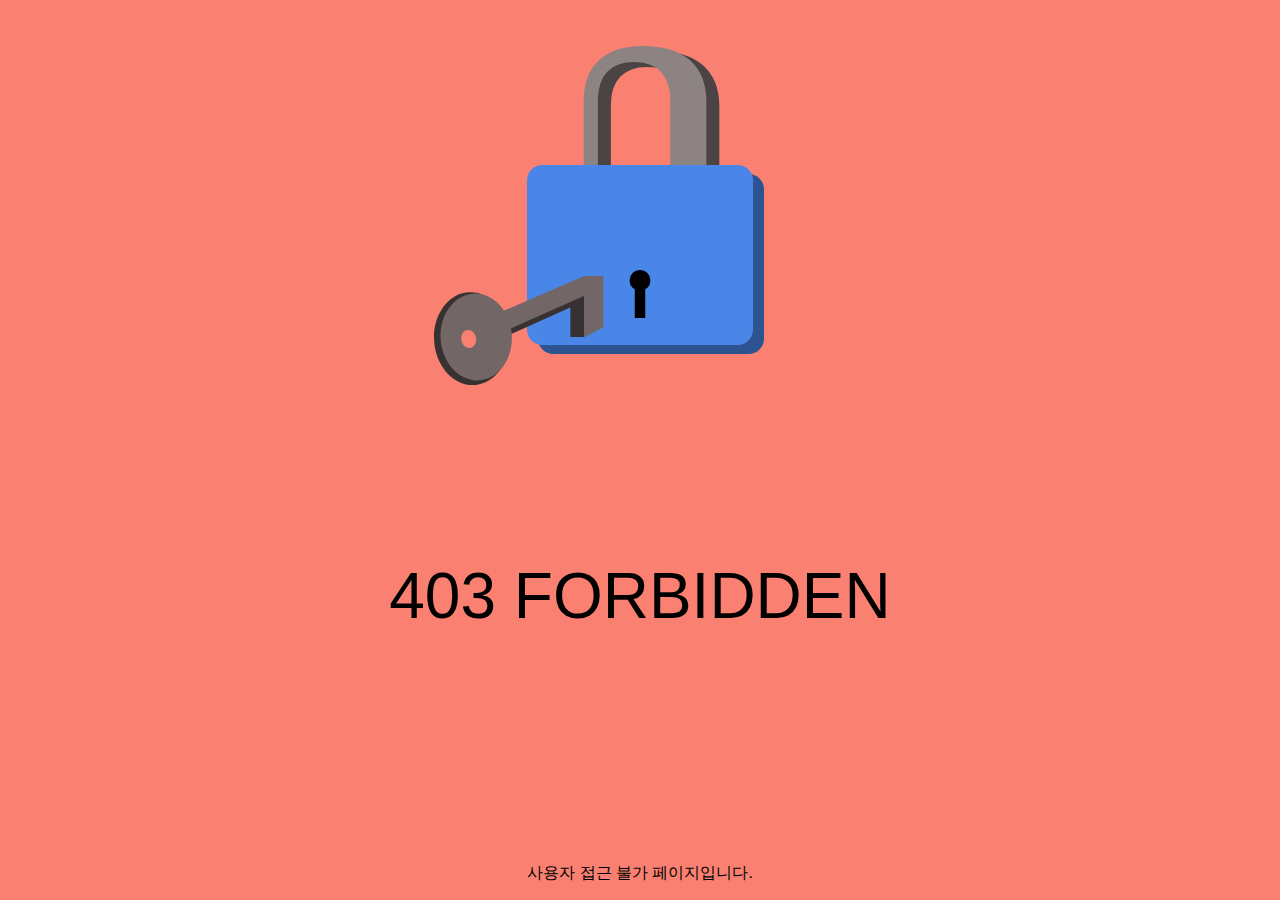
<file: 02.spring_심화강의_sparta/Springcore/src/main/resources/static/forbidden.html>
<!DOCTYPE html>
<html lang="en">
<head>
  <meta charset="UTF-8">
  <title>접근 불가</title>
  <style>
    html,body{
      margin:0;
      padding:0;
      display:flex;
      justify-content:center;
      align-items:center;
      background-color:salmon;
      font-family:"Quicksand", sans-serif;

    }

    #container_anim{
      position:relative;
      width:100%;
      height:70%;
    }

    #key{
      position:absolute;
      top:77%;
      left:-33%;
    }

    #text{
      font-size:4rem;
      position:absolute;
      top:55%;
      width:100%;
      text-align:center;
    }

    #credit{
      position:absolute;
      bottom:0;
      width:100%;
      text-align:center;
      bottom:
    }

    a{
      color: rgb(115,102,102);
    }
  </style>
  <script>
    var lock = document.querySelector('#lock');
    var key = document.querySelector('#key');


    function keyAnimate(){
      dynamics.animate(key, {
        translateX: 33
      }, {
        type:dynamics.easeInOut,
        duration:500,
        complete:lockAnimate
      })
    }


    function lockAnimate(){
      dynamics.animate(lock, {
        rotateZ:-5,
        scale:0.9
      }, {
        type:dynamics.bounce,
        duration:3000,
        complete:keyAnimate
      })
    }


    setInterval(keyAnimate, 3000);
  </script>
</head>
<body>
<div id="container_anim">
  <div id="lock" class="key-container">
    <?xml version="1.0" standalone="no"?><!-- Generator: Gravit.io --><svg xmlns="http://www.w3.org/2000/svg" xmlns:xlink="http://www.w3.org/1999/xlink" style="isolation:isolate" viewBox="317.286 -217 248 354" width="248" height="354"><g><path d="M 354.586 -43 L 549.986 -43 C 558.43 -43 565.286 -36.144 565.286 -27.7 L 565.286 121.7 C 565.286 130.144 558.43 137 549.986 137 L 354.586 137 C 346.141 137 339.286 130.144 339.286 121.7 L 339.286 -27.7 C 339.286 -36.144 346.141 -43 354.586 -43 Z" style="stroke:none;fill:#2D5391;stroke-miterlimit:10;"/><g transform="matrix(-1,0,0,-1,543.786,70)"><text transform="matrix(1,0,0,1,0,234)" style="font-family:'Quicksand';font-weight:700;font-size:234px;font-style:normal;fill:#4a4444;stroke:none;">U</text></g><g transform="matrix(-1,0,0,-1,530.786,65)"><text transform="matrix(1,0,0,1,0,234)" style="font-family:'Quicksand';font-weight:700;font-size:234px;font-style:normal;fill:#8e8383;stroke:none;">U</text></g><path d="M 343.586 -52 L 538.986 -52 C 547.43 -52 554.286 -45.144 554.286 -36.7 L 554.286 112.7 C 554.286 121.144 547.43 128 538.986 128 L 343.586 128 C 335.141 128 328.286 121.144 328.286 112.7 L 328.286 -36.7 C 328.286 -45.144 335.141 -52 343.586 -52 Z" style="stroke:none;fill:#4A86E8;stroke-miterlimit:10;"/><g><circle vector-effect="non-scaling-stroke" cx="441.28571428571433" cy="63.46153846153848" r="10.461538461538453" fill="rgb(0,0,0)"/><rect x="436.055" y="66.538" width="10.462" height="34.462" transform="matrix(1,0,0,1,0,0)" fill="rgb(0,0,0)"/></g></g></svg>
  </div>

  <div id="key">
    <?xml version="1.0" standalone="no"?><!-- Generator: Gravit.io --><svg xmlns="http://www.w3.org/2000/svg" xmlns:xlink="http://www.w3.org/1999/xlink" style="isolation:isolate" viewBox="232.612 288.821 169.348 109.179" width="169.348" height="109.179"><g><path d=" M 382.96 349.821 L 368.96 349.821 L 368.96 314.821 L 382.96 307.821 L 382.96 349.821 Z " fill="rgb(55,49,49)"/><path d=" M 292.134 354.827 L 379.96 315.39 L 379.96 305.547 L 292.134 343.094 L 292.134 354.827 Z " fill="rgb(55,49,49)"/><path d=" M 280.96 340.109 L 401.96 288.821 L 401.96 340.109 L 382.96 349.972 L 382.96 308.547 L 265.96 360.821 L 259.96 349.972 L 280.96 340.109 Z " fill="rgb(115,102,102)"/><path d=" M 401.96 288.821 L 382.96 288.821 L 280.96 332.821 L 292.134 340.109 L 401.96 288.821 Z " fill="rgb(115,102,102)"/><g><path d=" M 232.755 354.125 C 230.958 328.501 246.297 306.519 266.988 305.068 C 287.679 303.617 305.937 323.243 307.734 348.867 C 309.531 374.492 294.191 396.473 273.5 397.924 C 252.809 399.375 234.552 379.75 232.755 354.125 Z " fill="rgb(55,49,49)"/><path d=" M 239.241 352.316 C 237.564 328.406 252.144 307.876 271.779 306.499 C 291.414 305.122 308.716 323.416 310.393 347.326 C 312.07 371.236 297.49 391.766 277.855 393.143 C 258.22 394.52 240.917 376.226 239.241 352.316 Z " fill="rgb(115,102,102)"/><path d=" M 260.038 353.084 C 259.196 348.171 261.788 343.621 265.822 342.929 C 269.856 342.238 273.816 345.665 274.658 350.578 C 275.5 355.49 272.909 360.041 268.874 360.732 C 264.84 361.424 260.88 357.997 260.038 353.084 Z " fill="salmon"/></g></g></svg>
  </div>
</div>

<p id="text">403 FORBIDDEN</p>
<p id="credit">사용자 접근 불가 페이지입니다.</a></p>
</body>
</html>
</file>
